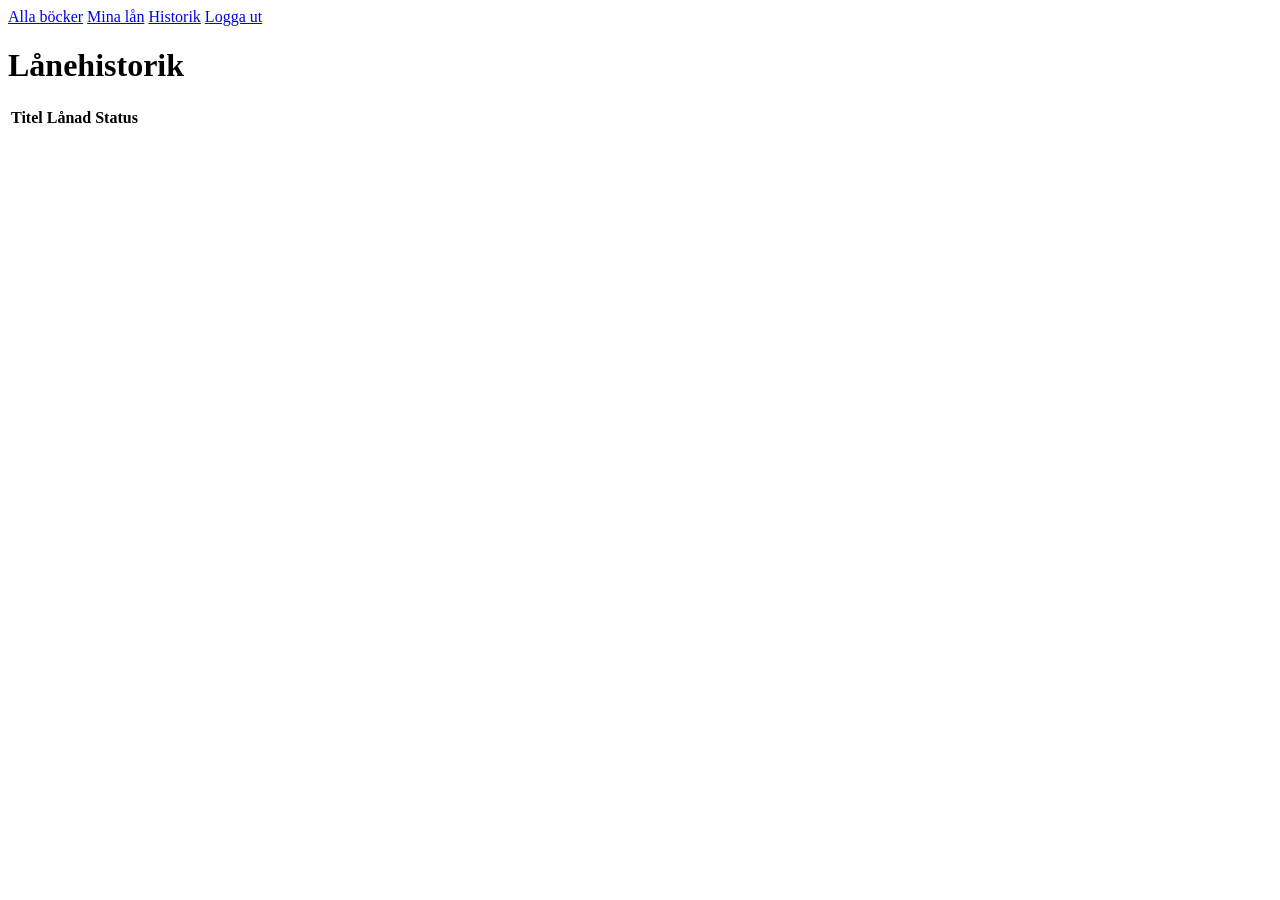
<file: src/main/resources/templates/history.html>
<!DOCTYPE html>
<html xmlns:th="http://www.thymeleaf.org">
<head>
    <title>Historik</title>
    <link rel="stylesheet" th:href="@{/style.css}">
</head>
<body>

<div class="navbar">
    <a href="/books">Alla böcker</a>
    <a href="/loans/my">Mina lån</a>
    <a href="/loans/history">Historik</a>
    <a href="/logout">Logga ut</a>
</div>

<div class="container">
    <h1>Lånehistorik</h1>

    <table>
        <tr>
            <th>Titel</th>
            <th>Lånad</th>
            <th>Status</th>
        </tr>

        <tr th:each="loan : ${loans}">
            <td th:text="${loan.book.title}"></td>
            <td th:text="${loan.loanDate}"></td>
            <td th:text="${loan.returned ? 'Återlämnad' : 'Aktiv'}"></td>
        </tr>
    </table>
</div>

</body>
</html>
</file>
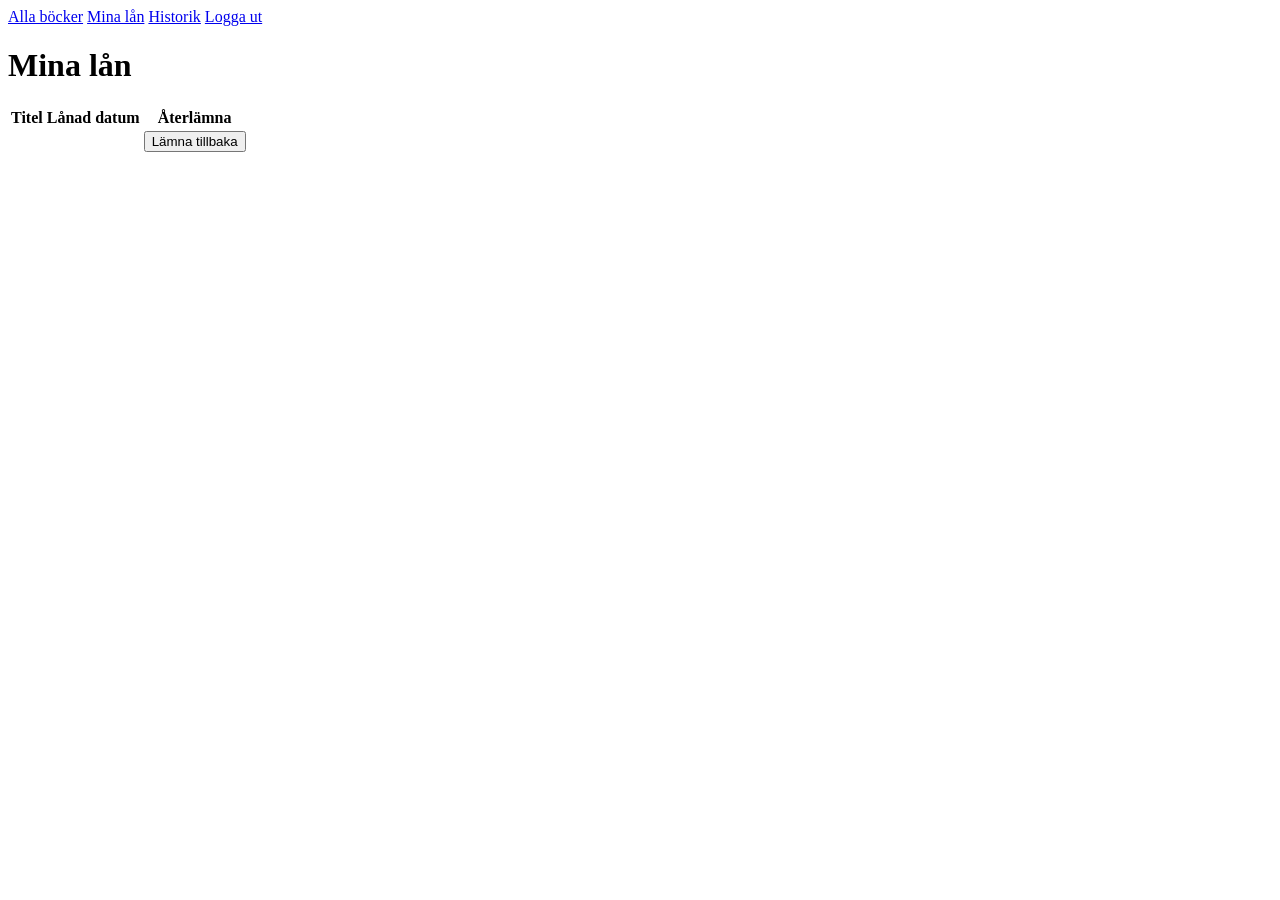
<file: src/main/resources/templates/my-loans.html>
<!DOCTYPE html>
<html xmlns:th="http://www.thymeleaf.org">
<head>
    <title>Mina lån</title>
    <link rel="stylesheet" th:href="@{/style.css}">
</head>
<body>

<div class="navbar">
    <a href="/books">Alla böcker</a>
    <a href="/loans/my">Mina lån</a>
    <a href="/loans/history">Historik</a>
    <a href="/logout">Logga ut</a>
</div>

<div class="container">
    <h1>Mina lån</h1>

    <table>
        <tr>
            <th>Titel</th>
            <th>Lånad datum</th>
            <th>Återlämna</th>
        </tr>

        <tr th:each="loan : ${loans}">
            <td th:text="${loan.book.title}"></td>
            <td th:text="${loan.loanDate}"></td>
            <td>
                <form th:action="@{/loans/return/{id}(id=${loan.id})}" method="post">
                    <button type="submit">Lämna tillbaka</button>
                </form>
            </td>
        </tr>
    </table>
</div>

</body>
</html>
</file>
